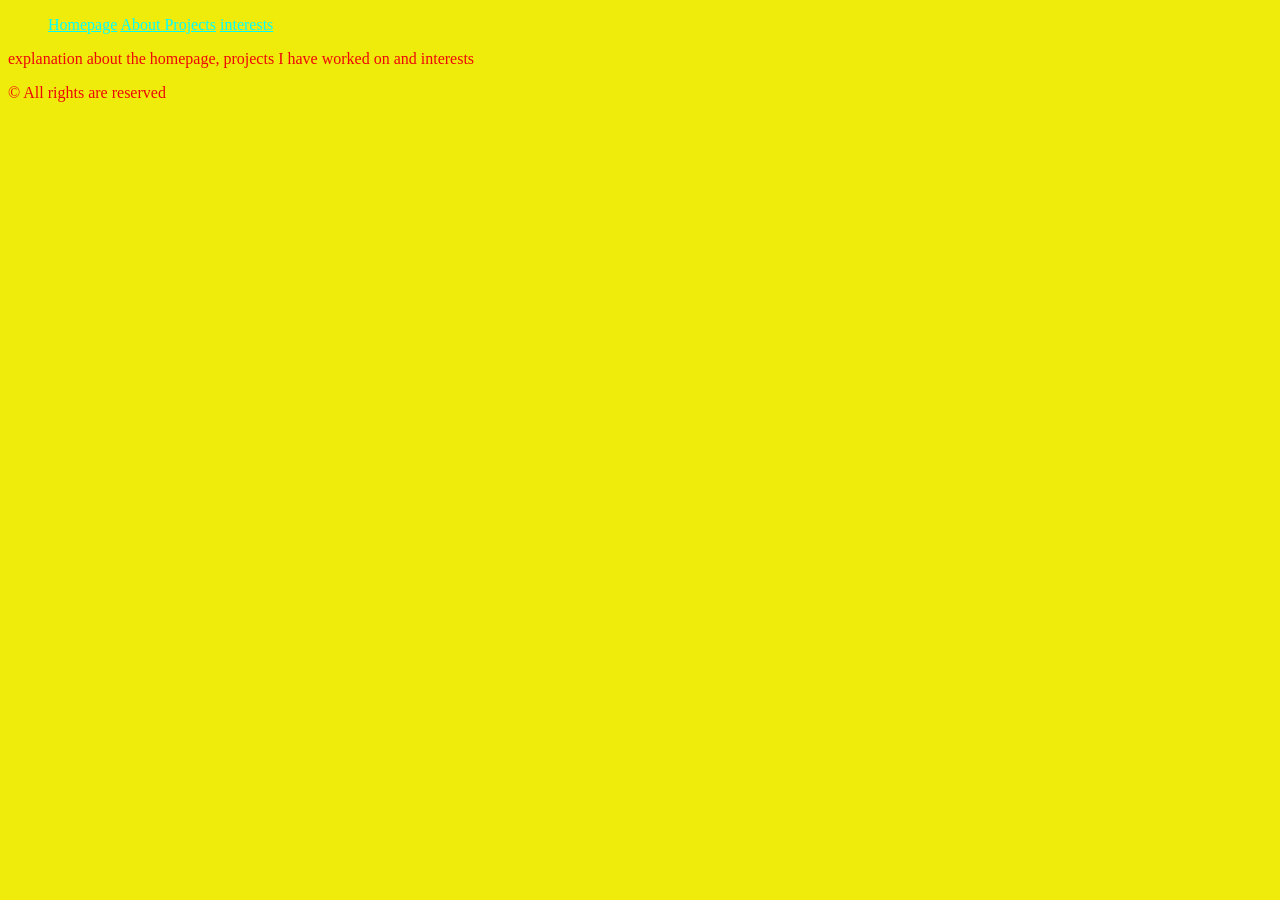
<file: index.html>
<!DOCTYPE html>
<html lang="en">
<head>
    <meta charset="UTF-8">
    <meta name="viewport" content="width=device-width, initial-scale=1.0">
    <title>Document</title>
    <link rel="stylesheet" href="styles.css">
</head>
<body>
    <header>
        <nav>
            <ul>
                <a href="home.html" class="abc">Homepage</a>
                <a href="project.html" class="abc">About Projects</a>
                <a href="interest.html" class="abc">interests</a>
            </ul>
        </nav>
    </header>
    <main id="xyz">
        <p>explanation about the homepage, projects I have worked on and interests </p>
    </main>
    <footer id="xyz">
        &copy; All rights are reserved
    </footer>
</body>
</html>
</file>
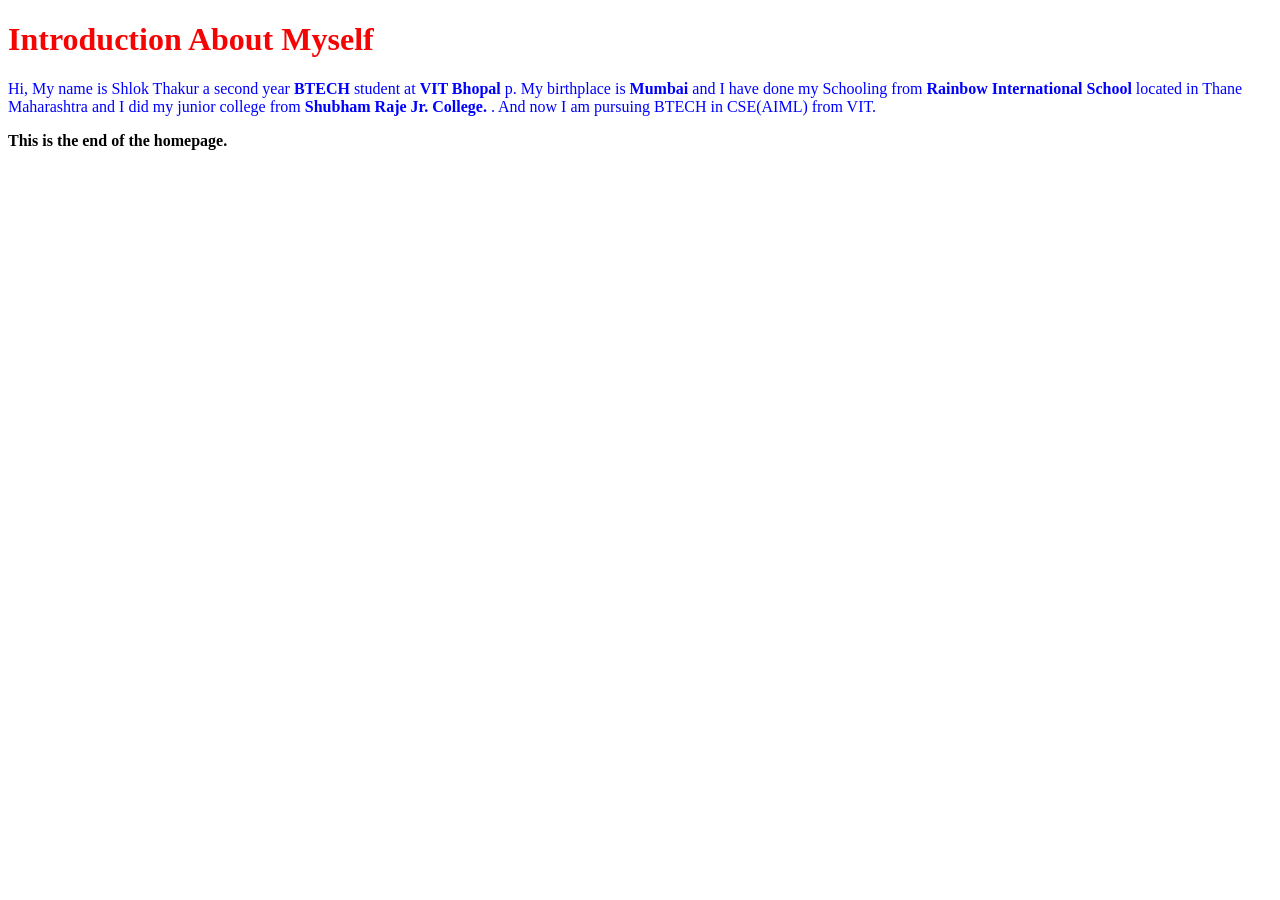
<file: home.html>
<!DOCTYPE html>
<html lang="en">
<head>
    <meta charset="UTF-8">
    <meta name="viewport" content="width=device-width, initial-scale=1.0">
    <title>Home</title>
    <style>
        header{
            color:rgb(245, 4, 4)
        }
        p{
            color: blue;
        }
        .footer{
            color: black;
        }
    </style>
</head>
<body>
    <header>
        <h1>Introduction About Myself</h1>
    </header>
    <main>
        <p>Hi, My name is Shlok Thakur a second year <b>BTECH</b> student at <strong>VIT Bhopal</strong> p. My birthplace is <strong>Mumbai</strong> and I have done my Schooling from <strong>Rainbow International School</strong> located in Thane Maharashtra and I did my junior college from <strong>Shubham Raje Jr. College. </strong>. And now I am pursuing BTECH in CSE(AIML) from VIT. </p>
    </main>
    <footer>
        <p class="footer"><strong>This is the end of the homepage. </strong></p>
    </footer>
</body>
</html>
</file>
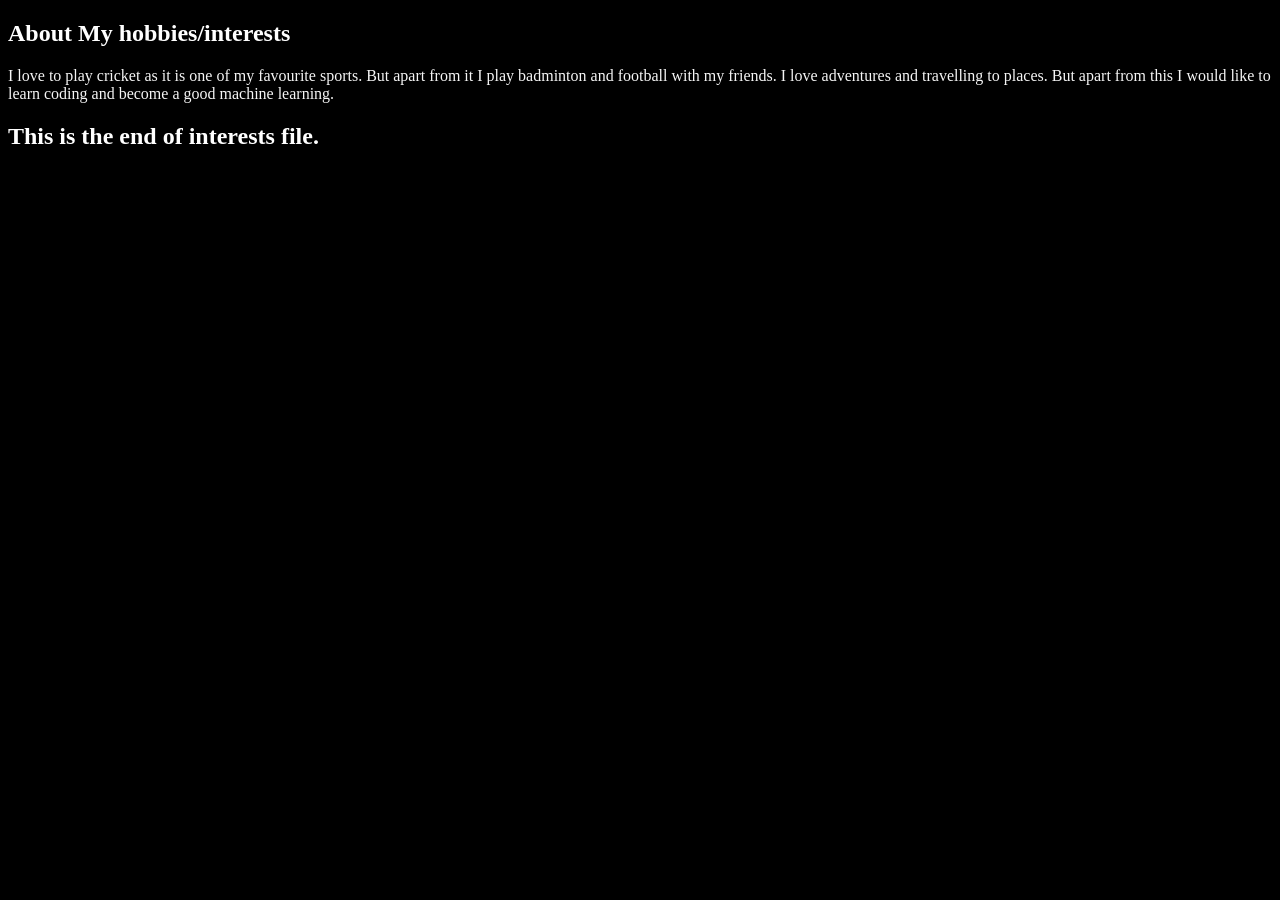
<file: interest.html>
<!DOCTYPE html>
<html lang="en">
<head>
    <meta charset="UTF-8">
    <meta name="viewport" content="width=device-width, initial-scale=1.0">
    <title>Interest</title>
    <style>
        *{
            background-color: black;
        }
        .header{
            color:white;
            font-size: 24px;
        }
        #para{
            color:whitesmoke;
        }
    </style>
</head>
<body>
    <header>
        <h2 class="header">About My hobbies/interests</h2>
    </header>
    <main>
        <p id="para">I love to play cricket as it is one of my favourite sports. But apart from it I play badminton and football with my friends. I love adventures and travelling to places. But apart from this I would like to learn coding and become a good machine learning.</p>
    </main>
    <footer>
        <h2 class="header">This is the end of interests file.</h2>
    </footer>
</body>
</html>
</file>
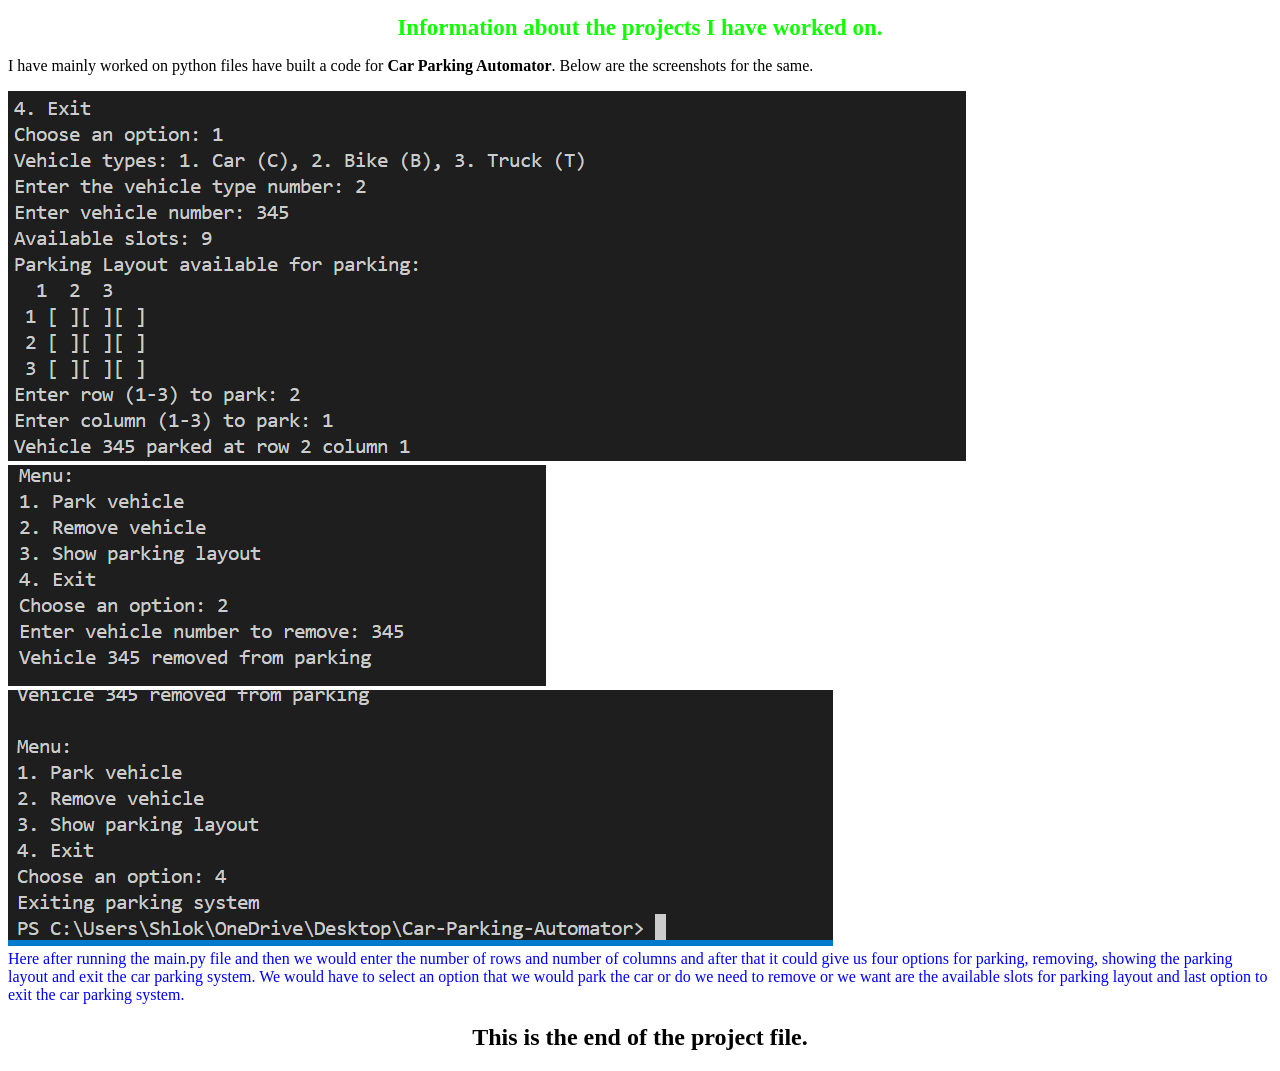
<file: project.html>
<!DOCTYPE html>
<html lang="en">
<head>
    <meta charset="UTF-8">
    <meta name="viewport" content="width=device-width, initial-scale=1.0">
    <title>Project</title>
    <style>
        .head{
            text-align: center;
            font-size: 23px;
            color:rgb(13, 255, 0);
        }
        img{
            align-items: center;
            size: 12px;
        }
        #explanation{
            color:blue
        }
        footer{
            text-align: center;
        }
    </style>
</head>
<body>
    <header>
        <h1 class="head">Information about the projects I have worked on.</h1>
    </header>
    <main>
        <p>I have mainly worked on python files have built a code for <strong>Car Parking Automator</strong>. Below are the screenshots for the same. </p>
        <img src="screenshots/screenshot_1.png" alt="screenshot_1">
        <img src="screenshots/screenshot_2.png" alt="screenshot_2">
        <img src="screenshots/screenshot_3.png" alt="screenshot_3">
        <div id="explanation">Here after running the main.py file  and then we would enter the number of rows and number of columns and after that it could give us  four options for parking, removing, showing the parking layout and exit the car parking system. We would have to select an option that we would park the car or do we need to remove or we want are the available slots for parking layout and last option to exit the car parking system.</div>
    </main>
    <footer>
        <h2><strong>This is the end of the project file. </strong></h2>
    </footer>
</body>
</html>
</file>
<file: styles.css>
*{
    background-color: rgb(239, 235, 10)  ;
}
.abc{
    text-align: center;
    color:aqua;
    
}
#xyz{
    color: rgb(237, 8, 8);
}
</file>
